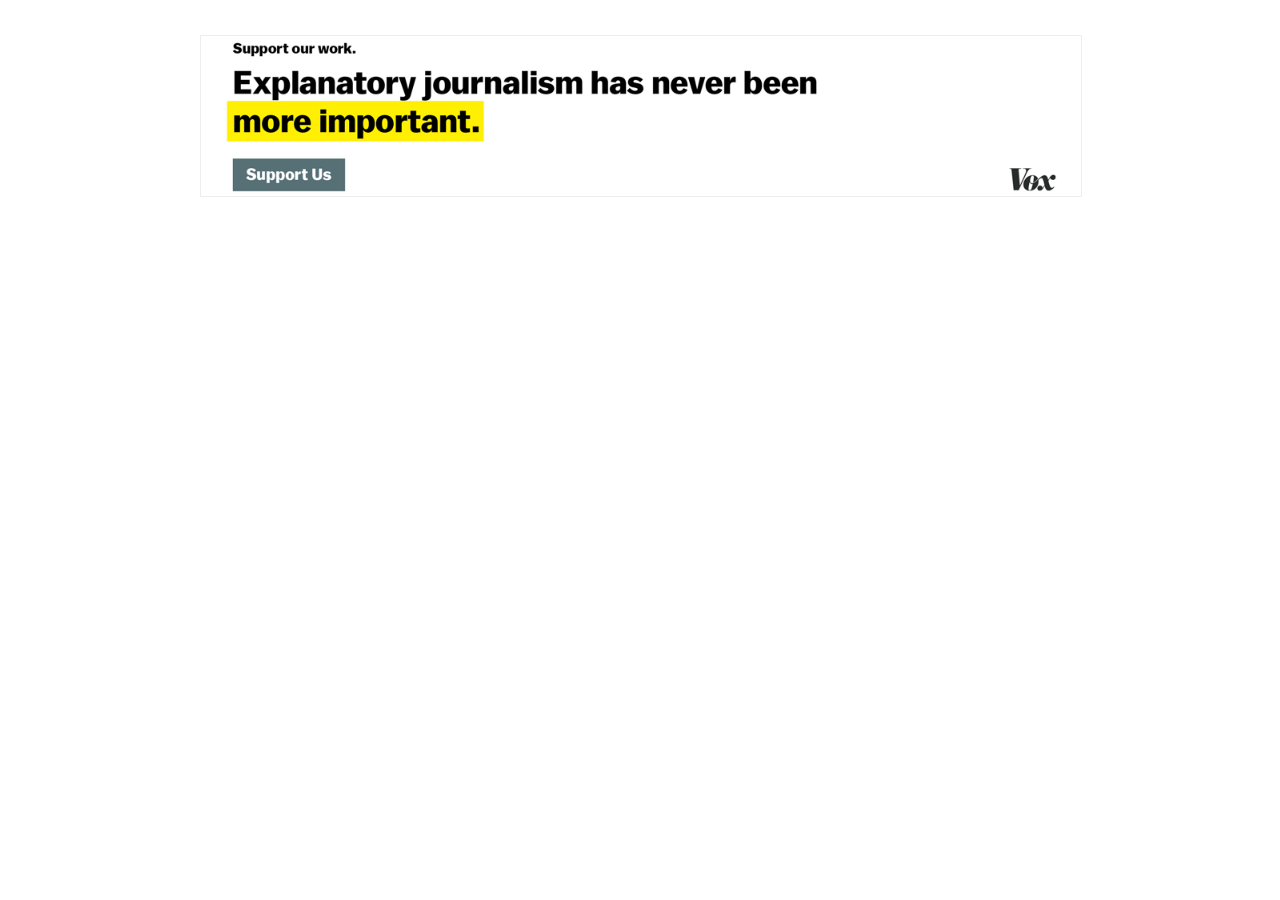
<file: Algorithms used in medicine are trained on data from only a few states - The Verge_files/vox_support_explanatory.html>
<!DOCTYPE html>
<!-- saved from url=(0063)https://cdn.concert.io/lib/adblock/vox_support_explanatory.html -->
<html><head><meta http-equiv="Content-Type" content="text/html; charset=UTF-8">
  
  <meta http-equiv="X-UA-Compatible" content="IE=edge">
  <meta name="viewport" content="width=device-width, initial-scale=1">
  <style>
    body, img {
  width: 100%;
  margin: 0;
}

.mobile {
  display: block;
  position: absolute;
  top: 50%;
  left: 50%;
  margin: -100px 0 0 -165px;
  width: 98%;
}

.desktop {
  display: none;
  text-align: center;
  margin: 0 auto;
}

.image__background {
  background-size: cover;
  background-repeat: repeat;
  width: 100%;
  left: 0px;
  top: 0px;
  z-index: -1;
  border: solid 1px #eee;
}

.desktop > a {
  display: inline-block;
  max-width: 880px;
  height: 200px;
  margin: 35px auto;
}

.desktop > .image__background {
  width: 100%;
}

.mobile > .image__background {
  width: 100%;
}

@media screen and (min-width: 630px) {
  .mobile {
    display: none;
  }
  .desktop {
    display: block;
  }
}

  </style>
</head>

<body>
  <div class="desktop">
    <a target="_parent" href="https://www.vox.com/pages/support-now">
      <img src="./vox_support_explanatory_desktop.png" class="image__background" alt="Support Vox\&#39;s journalism.">
    </a>
  </div>

  <div class="mobile">
    <a target="_parent" href="https://www.vox.com/pages/support-now">
      <img src="./vox_support_explanatory_mobile.png" class="image__background" alt="Support Vox\&#39;s journalism.">
    </a>
  </div>

<script type="text/javascript">
  
</script>


</body></html>
</file>
